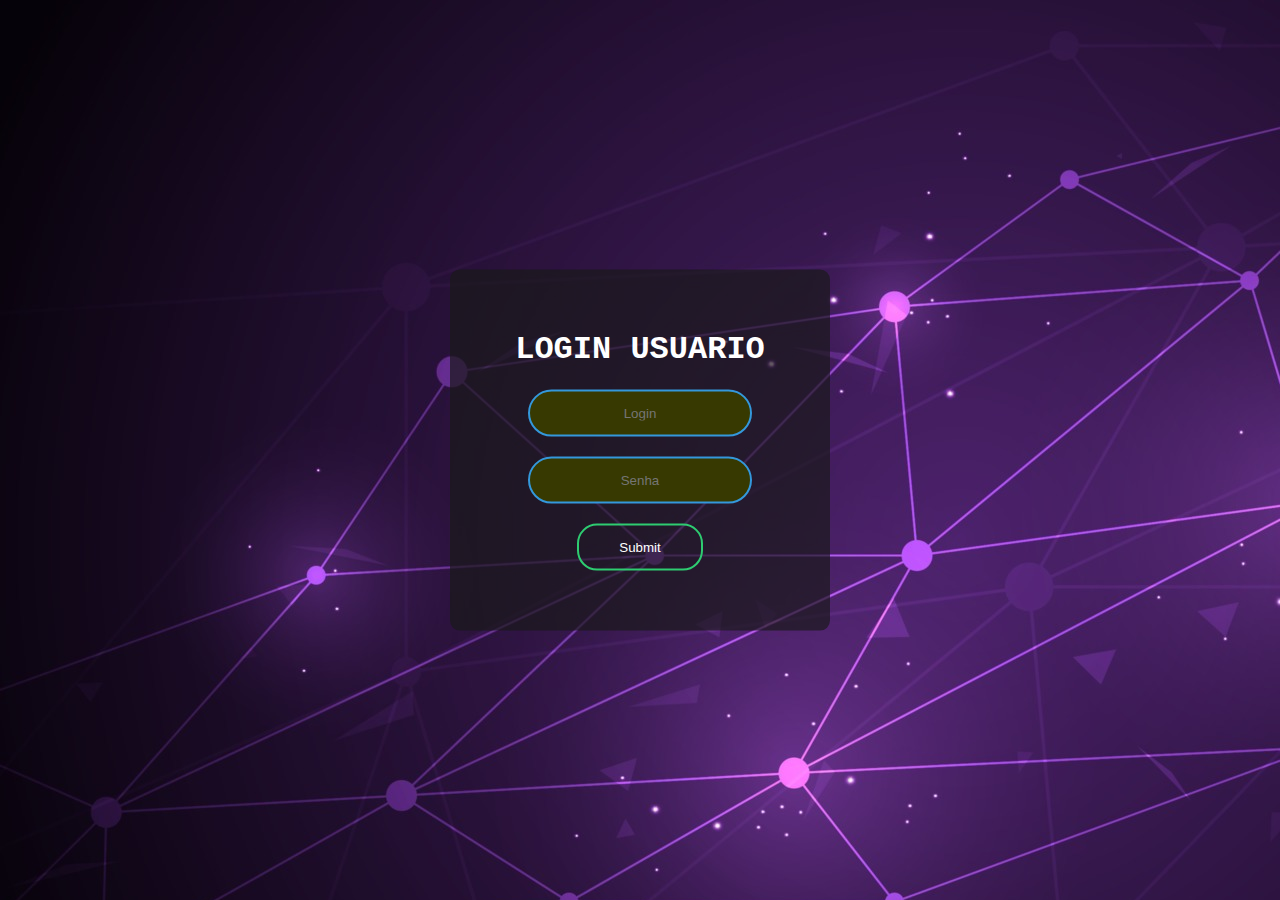
<file: index.html>
<!DOCTYPE html>
<html lang="pt-br">
    <head>
        <meta charset="utf-8">
        <title>login com Javascript</title>
        <link rel="stylesheet" type="text/css" href="style.css">
    </head>
    <body>

<form class="box" action="index.html" method="post">
    <h1>Login Usuario</h1>

    <input type="text"    name="" placeholder="Login" id="login">
    <input type="password"  name="" placeholder="Senha" id="senha">
    <input type="submit" onclick="logar(); return false">
</form>



<script>
    function logar(){ // função logar
        //variáveis
        var login = document.getElementById('login').value 
        var senha = document.getElementById('senha').value
        if(login== "admin" && senha == "admin") {
           alert('login com sucesso');

           location.href= "home.html";
        }
        else{
            alert('usuario ou senha incorreta!');
        }
    }


    </script>


    </body>
</html>
</file>
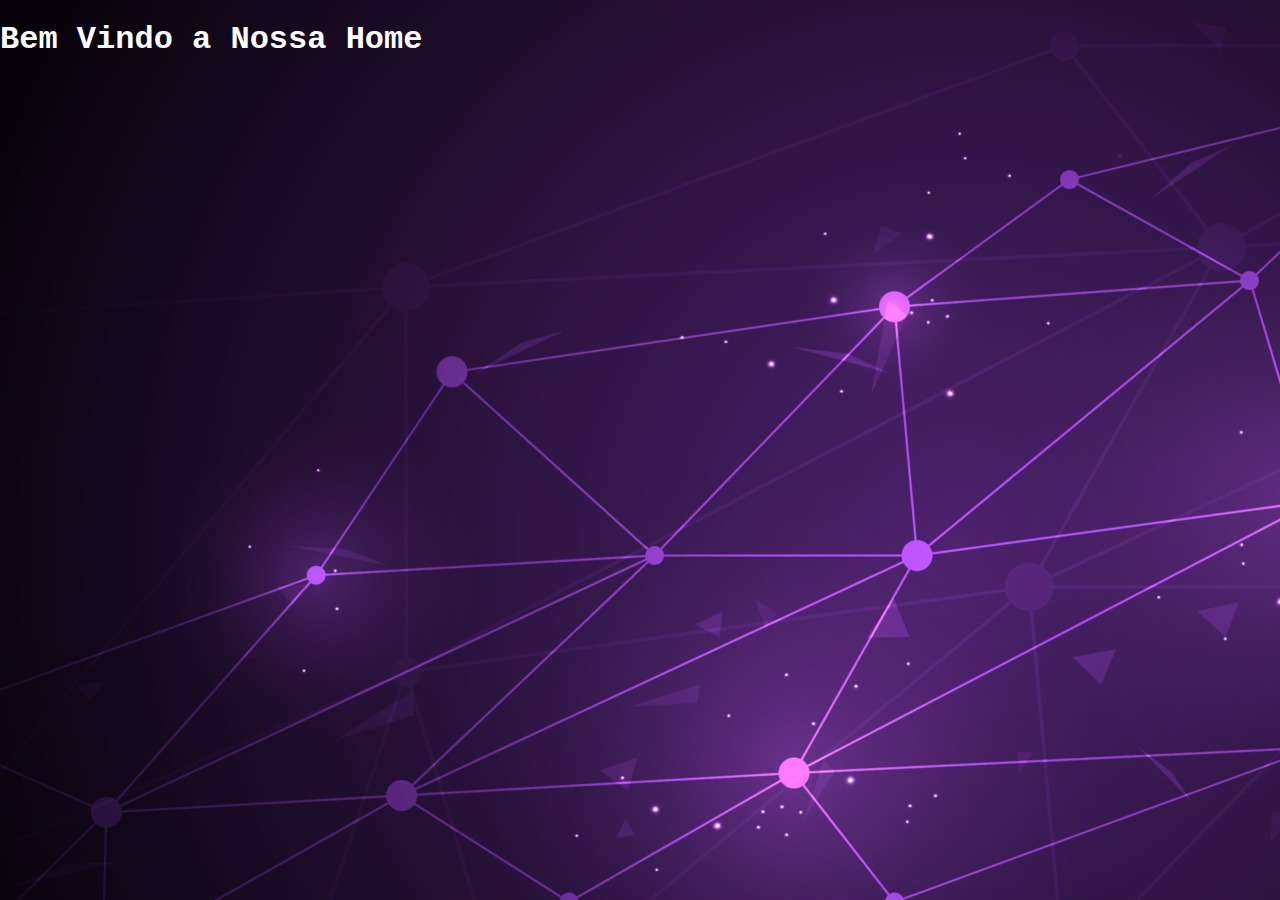
<file: home.html>
<!DOCTYPE html>
<html lang="pt-br"
<head>
    <meta charset="UTF-8">
    <meta http-equiv="X-UA-Compatible" content="IE=edge">
    <meta name="viewport" content="width-device-width, initial-scale=1.0">
     <link rel="stylesheet" type="text/css" href="style.css">

     <title>Pagina home</title>
</head>
<body>
    <h1>Bem Vindo a Nossa Home</h1>

</body>
</head>
</file>
<file: style.css>
body{
  margin: 0;
  padding: 0;
  font-family: sans-serif;
  /*background: #34495e;*/
  background-image: url(fundo4.jpg );
}
.box{
  width: 300px;
  padding: 40px;
  position: absolute;
  top: 50%;
  left: 50%;
  transform: translate(-50%,-50%);
  background: #191919af;
  text-align: center;
  border-radius: 10px;
}
.box h1{
    color: white;
    text-transform: uppercase;
    font-weight: 100px;
}
h1{
  color: white;
  font-family: 'Courier New', Courier, monospace;

}

.box input[type = "text"], .box input[type = "password"]{
    border: 0;
    background: rgba(55, 57, 0.673);
    display: block;
    margin: 20px auto;
    text-align: center;
    border: 2px solid #3498db;
    padding: 14px 10px;
    width: 200px;
    outline: none;
    color: white;
    border-radius: 24px;
    transition: 0.25s;
}
.box input[type = "text"]:focus,.box input[type = "password"]:focus{
    width: 280px;
    border-color: #2ecc71;
}
.box input[type = "submit"]{
    border: 0;
    background: none;
    display: block;
    margin: 20px auto;
    text-align: center;
    border: 2px solid #2ecc71;
    padding: 14px 40px;
    outline: none;
    color: white;
    border-radius: 20px;
    transition: 0.25s;
    cursor: pointer;
}
.box input[type = "submit"]:hover{
    background: #6dcc2e;
}
</file>
